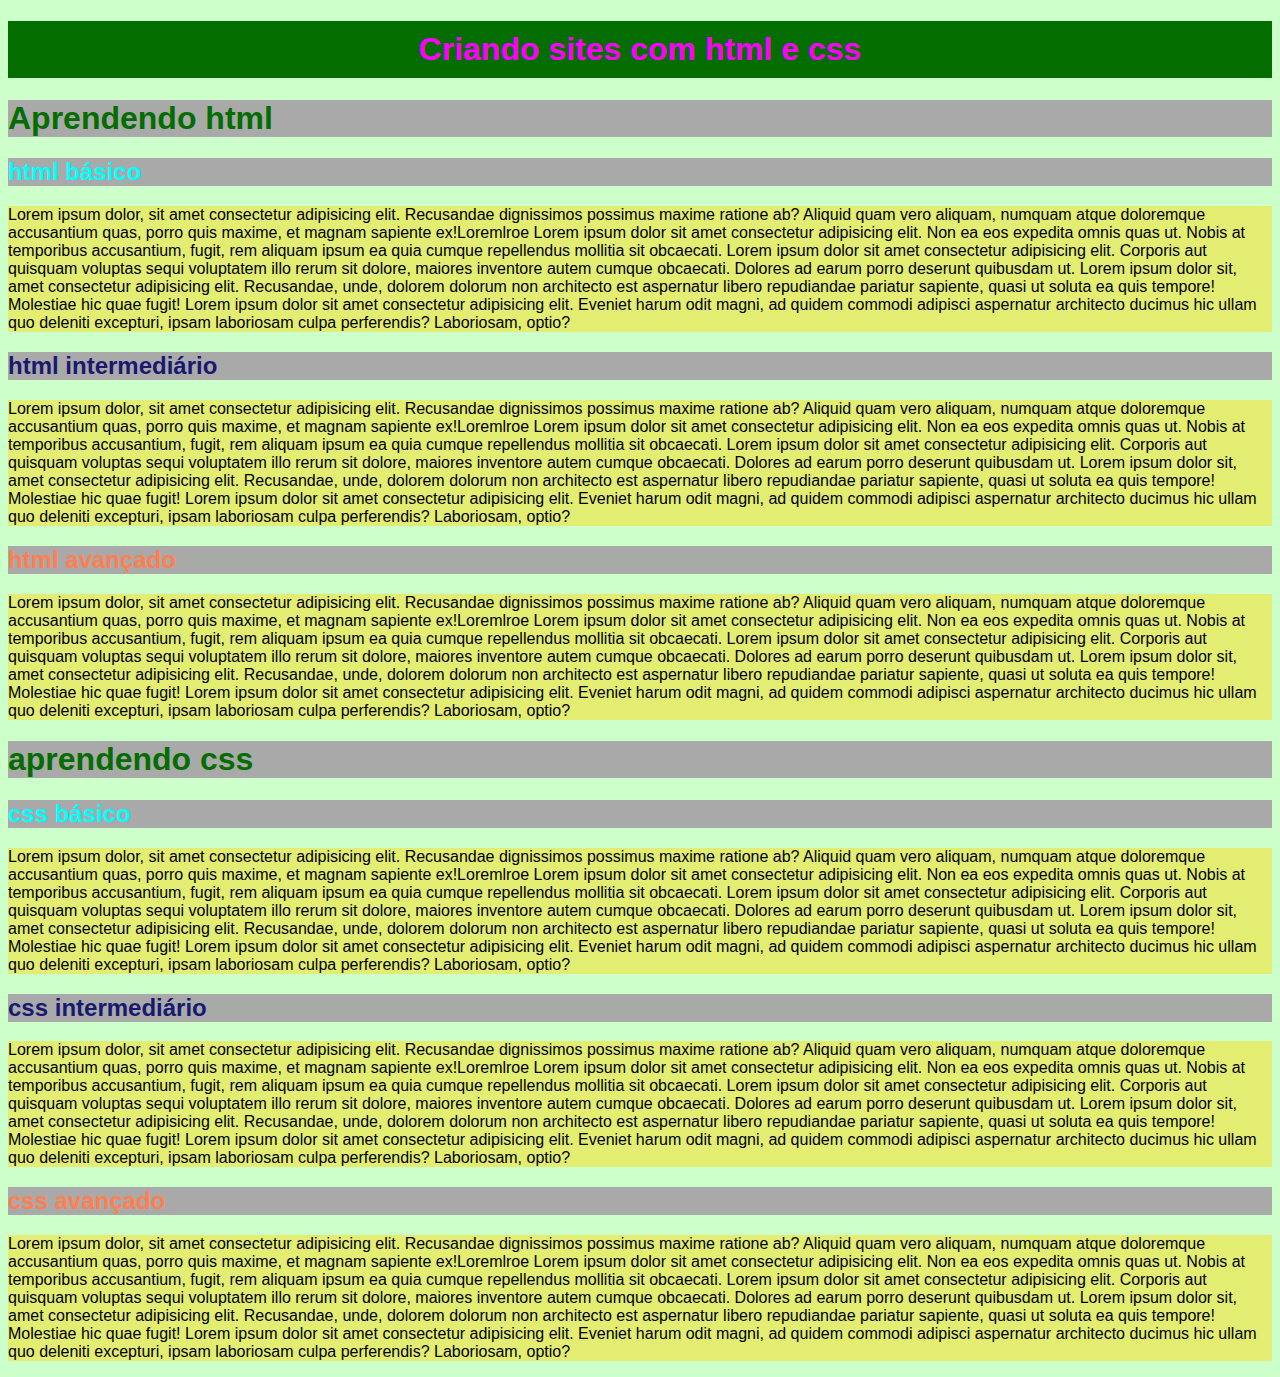
<file: index.html>
<!DOCTYPE html>
<html lang="en">
<head>
    <meta charset="UTF-8">
    <meta http-equiv="X-UA-Compatible" content="IE=edge">
    <meta name="viewport" content="width=device-width, initial-scale=1.0">
    <title>seletores personalizados</title>
    <link rel="stylesheet" href="style.css">
</head>
<body>
    <h1 id="principal">Criando sites com html e css</h1>
    <h1>Aprendendo html</h1>
    <h2 class="basico">html básico</h2>
    <p>Lorem ipsum dolor, sit amet consectetur adipisicing elit. Recusandae dignissimos possimus maxime ratione ab?
        Aliquid quam vero aliquam, numquam atque doloremque accusantium quas, porro quis maxime, et magnam sapiente
        ex!Loremlroe
        Lorem ipsum dolor sit amet consectetur adipisicing elit. Non ea eos expedita omnis quas ut. Nobis at temporibus
        accusantium, fugit, rem aliquam ipsum ea quia cumque repellendus mollitia sit obcaecati.
        Lorem ipsum dolor sit amet consectetur adipisicing elit. Corporis aut quisquam voluptas sequi voluptatem illo
        rerum sit dolore, maiores inventore autem cumque obcaecati. Dolores ad earum porro deserunt quibusdam ut.
        Lorem ipsum dolor sit, amet consectetur adipisicing elit. Recusandae, unde, dolorem dolorum non architecto est aspernatur libero repudiandae pariatur sapiente, quasi ut soluta ea quis tempore! Molestiae hic quae fugit!
        Lorem ipsum dolor sit amet consectetur adipisicing elit. Eveniet harum odit magni, ad quidem commodi adipisci aspernatur architecto ducimus hic ullam quo deleniti excepturi, ipsam laboriosam culpa perferendis? Laboriosam, optio?
    </p>
    <h2 class="intermediario">html intermediário</h2>
    <p>Lorem ipsum dolor, sit amet consectetur adipisicing elit. Recusandae dignissimos possimus maxime ratione ab?
        Aliquid quam vero aliquam, numquam atque doloremque accusantium quas, porro quis maxime, et magnam sapiente
        ex!Loremlroe
        Lorem ipsum dolor sit amet consectetur adipisicing elit. Non ea eos expedita omnis quas ut. Nobis at temporibus
        accusantium, fugit, rem aliquam ipsum ea quia cumque repellendus mollitia sit obcaecati.
        Lorem ipsum dolor sit amet consectetur adipisicing elit. Corporis aut quisquam voluptas sequi voluptatem illo
        rerum sit dolore, maiores inventore autem cumque obcaecati. Dolores ad earum porro deserunt quibusdam ut.
        Lorem ipsum dolor sit, amet consectetur adipisicing elit. Recusandae, unde, dolorem dolorum non architecto est aspernatur libero repudiandae pariatur sapiente, quasi ut soluta ea quis tempore! Molestiae hic quae fugit!
        Lorem ipsum dolor sit amet consectetur adipisicing elit. Eveniet harum odit magni, ad quidem commodi adipisci aspernatur architecto ducimus hic ullam quo deleniti excepturi, ipsam laboriosam culpa perferendis? Laboriosam, optio?
    </p>
    <h2 class="avancado">html avançado</h2>
    <p>Lorem ipsum dolor, sit amet consectetur adipisicing elit. Recusandae dignissimos possimus maxime ratione ab?
        Aliquid quam vero aliquam, numquam atque doloremque accusantium quas, porro quis maxime, et magnam sapiente
        ex!Loremlroe
        Lorem ipsum dolor sit amet consectetur adipisicing elit. Non ea eos expedita omnis quas ut. Nobis at temporibus
        accusantium, fugit, rem aliquam ipsum ea quia cumque repellendus mollitia sit obcaecati.
        Lorem ipsum dolor sit amet consectetur adipisicing elit. Corporis aut quisquam voluptas sequi voluptatem illo
        rerum sit dolore, maiores inventore autem cumque obcaecati. Dolores ad earum porro deserunt quibusdam ut.
        Lorem ipsum dolor sit, amet consectetur adipisicing elit. Recusandae, unde, dolorem dolorum non architecto est aspernatur libero repudiandae pariatur sapiente, quasi ut soluta ea quis tempore! Molestiae hic quae fugit!
        Lorem ipsum dolor sit amet consectetur adipisicing elit. Eveniet harum odit magni, ad quidem commodi adipisci aspernatur architecto ducimus hic ullam quo deleniti excepturi, ipsam laboriosam culpa perferendis? Laboriosam, optio?
    </p>
    <h1>aprendendo css</h1>
    <h2 class="basico">css básico</h2>
    <p>Lorem ipsum dolor, sit amet consectetur adipisicing elit. Recusandae dignissimos possimus maxime ratione ab?
        Aliquid quam vero aliquam, numquam atque doloremque accusantium quas, porro quis maxime, et magnam sapiente
        ex!Loremlroe
        Lorem ipsum dolor sit amet consectetur adipisicing elit. Non ea eos expedita omnis quas ut. Nobis at temporibus
        accusantium, fugit, rem aliquam ipsum ea quia cumque repellendus mollitia sit obcaecati.
        Lorem ipsum dolor sit amet consectetur adipisicing elit. Corporis aut quisquam voluptas sequi voluptatem illo
        rerum sit dolore, maiores inventore autem cumque obcaecati. Dolores ad earum porro deserunt quibusdam ut.
        Lorem ipsum dolor sit, amet consectetur adipisicing elit. Recusandae, unde, dolorem dolorum non architecto est aspernatur libero repudiandae pariatur sapiente, quasi ut soluta ea quis tempore! Molestiae hic quae fugit!
        Lorem ipsum dolor sit amet consectetur adipisicing elit. Eveniet harum odit magni, ad quidem commodi adipisci aspernatur architecto ducimus hic ullam quo deleniti excepturi, ipsam laboriosam culpa perferendis? Laboriosam, optio?
    </p>
    <h2 class="intermediario">css intermediário</h2>
    <p>Lorem ipsum dolor, sit amet consectetur adipisicing elit. Recusandae dignissimos possimus maxime ratione ab?
        Aliquid quam vero aliquam, numquam atque doloremque accusantium quas, porro quis maxime, et magnam sapiente
        ex!Loremlroe
        Lorem ipsum dolor sit amet consectetur adipisicing elit. Non ea eos expedita omnis quas ut. Nobis at temporibus
        accusantium, fugit, rem aliquam ipsum ea quia cumque repellendus mollitia sit obcaecati.
        Lorem ipsum dolor sit amet consectetur adipisicing elit. Corporis aut quisquam voluptas sequi voluptatem illo
        rerum sit dolore, maiores inventore autem cumque obcaecati. Dolores ad earum porro deserunt quibusdam ut.
        Lorem ipsum dolor sit, amet consectetur adipisicing elit. Recusandae, unde, dolorem dolorum non architecto est aspernatur libero repudiandae pariatur sapiente, quasi ut soluta ea quis tempore! Molestiae hic quae fugit!
        Lorem ipsum dolor sit amet consectetur adipisicing elit. Eveniet harum odit magni, ad quidem commodi adipisci aspernatur architecto ducimus hic ullam quo deleniti excepturi, ipsam laboriosam culpa perferendis? Laboriosam, optio?
    </p>
    <h2 class="avancado">css avançado</h2>
    <p>Lorem ipsum dolor, sit amet consectetur adipisicing elit. Recusandae dignissimos possimus maxime ratione ab?
        Aliquid quam vero aliquam, numquam atque doloremque accusantium quas, porro quis maxime, et magnam sapiente
        ex!Loremlroe
        Lorem ipsum dolor sit amet consectetur adipisicing elit. Non ea eos expedita omnis quas ut. Nobis at temporibus
        accusantium, fugit, rem aliquam ipsum ea quia cumque repellendus mollitia sit obcaecati.
        Lorem ipsum dolor sit amet consectetur adipisicing elit. Corporis aut quisquam voluptas sequi voluptatem illo
        rerum sit dolore, maiores inventore autem cumque obcaecati. Dolores ad earum porro deserunt quibusdam ut.
        Lorem ipsum dolor sit, amet consectetur adipisicing elit. Recusandae, unde, dolorem dolorum non architecto est aspernatur libero repudiandae pariatur sapiente, quasi ut soluta ea quis tempore! Molestiae hic quae fugit!
        Lorem ipsum dolor sit amet consectetur adipisicing elit. Eveniet harum odit magni, ad quidem commodi adipisci aspernatur architecto ducimus hic ullam quo deleniti excepturi, ipsam laboriosam culpa perferendis? Laboriosam, optio?
    </p>
</body>
</html>
</file>
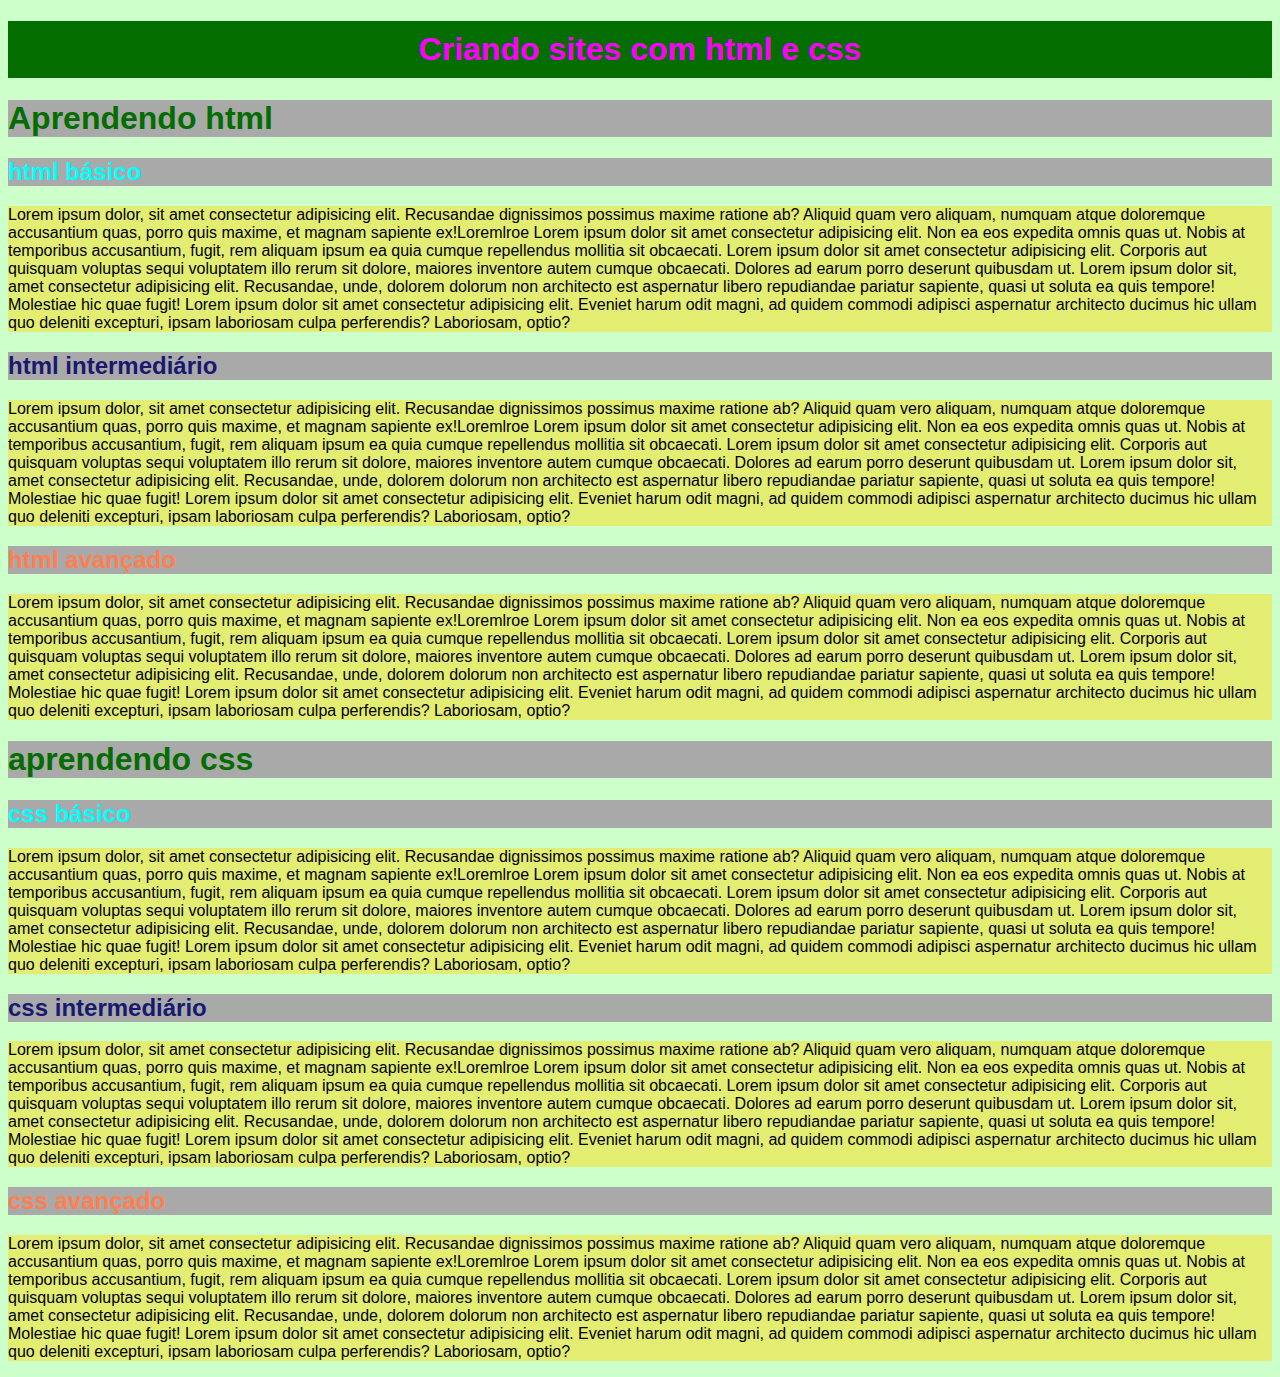
<file: seletor01.html>
<!DOCTYPE html>
<html lang="en">
<head>
    <meta charset="UTF-8">
    <meta http-equiv="X-UA-Compatible" content="IE=edge">
    <meta name="viewport" content="width=device-width, initial-scale=1.0">
    <title>seletores personalizados</title>
    <link rel="stylesheet" href="style.css">
</head>
<body>
    <h1 id="principal">Criando sites com html e css</h1>
    <h1>Aprendendo html</h1>
    <h2 class="basico">html básico</h2>
    <p>Lorem ipsum dolor, sit amet consectetur adipisicing elit. Recusandae dignissimos possimus maxime ratione ab?
        Aliquid quam vero aliquam, numquam atque doloremque accusantium quas, porro quis maxime, et magnam sapiente
        ex!Loremlroe
        Lorem ipsum dolor sit amet consectetur adipisicing elit. Non ea eos expedita omnis quas ut. Nobis at temporibus
        accusantium, fugit, rem aliquam ipsum ea quia cumque repellendus mollitia sit obcaecati.
        Lorem ipsum dolor sit amet consectetur adipisicing elit. Corporis aut quisquam voluptas sequi voluptatem illo
        rerum sit dolore, maiores inventore autem cumque obcaecati. Dolores ad earum porro deserunt quibusdam ut.
        Lorem ipsum dolor sit, amet consectetur adipisicing elit. Recusandae, unde, dolorem dolorum non architecto est aspernatur libero repudiandae pariatur sapiente, quasi ut soluta ea quis tempore! Molestiae hic quae fugit!
        Lorem ipsum dolor sit amet consectetur adipisicing elit. Eveniet harum odit magni, ad quidem commodi adipisci aspernatur architecto ducimus hic ullam quo deleniti excepturi, ipsam laboriosam culpa perferendis? Laboriosam, optio?
    </p>
    <h2 class="intermediario">html intermediário</h2>
    <p>Lorem ipsum dolor, sit amet consectetur adipisicing elit. Recusandae dignissimos possimus maxime ratione ab?
        Aliquid quam vero aliquam, numquam atque doloremque accusantium quas, porro quis maxime, et magnam sapiente
        ex!Loremlroe
        Lorem ipsum dolor sit amet consectetur adipisicing elit. Non ea eos expedita omnis quas ut. Nobis at temporibus
        accusantium, fugit, rem aliquam ipsum ea quia cumque repellendus mollitia sit obcaecati.
        Lorem ipsum dolor sit amet consectetur adipisicing elit. Corporis aut quisquam voluptas sequi voluptatem illo
        rerum sit dolore, maiores inventore autem cumque obcaecati. Dolores ad earum porro deserunt quibusdam ut.
        Lorem ipsum dolor sit, amet consectetur adipisicing elit. Recusandae, unde, dolorem dolorum non architecto est aspernatur libero repudiandae pariatur sapiente, quasi ut soluta ea quis tempore! Molestiae hic quae fugit!
        Lorem ipsum dolor sit amet consectetur adipisicing elit. Eveniet harum odit magni, ad quidem commodi adipisci aspernatur architecto ducimus hic ullam quo deleniti excepturi, ipsam laboriosam culpa perferendis? Laboriosam, optio?
    </p>
    <h2 class="avancado">html avançado</h2>
    <p>Lorem ipsum dolor, sit amet consectetur adipisicing elit. Recusandae dignissimos possimus maxime ratione ab?
        Aliquid quam vero aliquam, numquam atque doloremque accusantium quas, porro quis maxime, et magnam sapiente
        ex!Loremlroe
        Lorem ipsum dolor sit amet consectetur adipisicing elit. Non ea eos expedita omnis quas ut. Nobis at temporibus
        accusantium, fugit, rem aliquam ipsum ea quia cumque repellendus mollitia sit obcaecati.
        Lorem ipsum dolor sit amet consectetur adipisicing elit. Corporis aut quisquam voluptas sequi voluptatem illo
        rerum sit dolore, maiores inventore autem cumque obcaecati. Dolores ad earum porro deserunt quibusdam ut.
        Lorem ipsum dolor sit, amet consectetur adipisicing elit. Recusandae, unde, dolorem dolorum non architecto est aspernatur libero repudiandae pariatur sapiente, quasi ut soluta ea quis tempore! Molestiae hic quae fugit!
        Lorem ipsum dolor sit amet consectetur adipisicing elit. Eveniet harum odit magni, ad quidem commodi adipisci aspernatur architecto ducimus hic ullam quo deleniti excepturi, ipsam laboriosam culpa perferendis? Laboriosam, optio?
    </p>
    <h1>aprendendo css</h1>
    <h2 class="basico">css básico</h2>
    <p>Lorem ipsum dolor, sit amet consectetur adipisicing elit. Recusandae dignissimos possimus maxime ratione ab?
        Aliquid quam vero aliquam, numquam atque doloremque accusantium quas, porro quis maxime, et magnam sapiente
        ex!Loremlroe
        Lorem ipsum dolor sit amet consectetur adipisicing elit. Non ea eos expedita omnis quas ut. Nobis at temporibus
        accusantium, fugit, rem aliquam ipsum ea quia cumque repellendus mollitia sit obcaecati.
        Lorem ipsum dolor sit amet consectetur adipisicing elit. Corporis aut quisquam voluptas sequi voluptatem illo
        rerum sit dolore, maiores inventore autem cumque obcaecati. Dolores ad earum porro deserunt quibusdam ut.
        Lorem ipsum dolor sit, amet consectetur adipisicing elit. Recusandae, unde, dolorem dolorum non architecto est aspernatur libero repudiandae pariatur sapiente, quasi ut soluta ea quis tempore! Molestiae hic quae fugit!
        Lorem ipsum dolor sit amet consectetur adipisicing elit. Eveniet harum odit magni, ad quidem commodi adipisci aspernatur architecto ducimus hic ullam quo deleniti excepturi, ipsam laboriosam culpa perferendis? Laboriosam, optio?
    </p>
    <h2 class="intermediario">css intermediário</h2>
    <p>Lorem ipsum dolor, sit amet consectetur adipisicing elit. Recusandae dignissimos possimus maxime ratione ab?
        Aliquid quam vero aliquam, numquam atque doloremque accusantium quas, porro quis maxime, et magnam sapiente
        ex!Loremlroe
        Lorem ipsum dolor sit amet consectetur adipisicing elit. Non ea eos expedita omnis quas ut. Nobis at temporibus
        accusantium, fugit, rem aliquam ipsum ea quia cumque repellendus mollitia sit obcaecati.
        Lorem ipsum dolor sit amet consectetur adipisicing elit. Corporis aut quisquam voluptas sequi voluptatem illo
        rerum sit dolore, maiores inventore autem cumque obcaecati. Dolores ad earum porro deserunt quibusdam ut.
        Lorem ipsum dolor sit, amet consectetur adipisicing elit. Recusandae, unde, dolorem dolorum non architecto est aspernatur libero repudiandae pariatur sapiente, quasi ut soluta ea quis tempore! Molestiae hic quae fugit!
        Lorem ipsum dolor sit amet consectetur adipisicing elit. Eveniet harum odit magni, ad quidem commodi adipisci aspernatur architecto ducimus hic ullam quo deleniti excepturi, ipsam laboriosam culpa perferendis? Laboriosam, optio?
    </p>
    <h2 class="avancado">css avançado</h2>
    <p>Lorem ipsum dolor, sit amet consectetur adipisicing elit. Recusandae dignissimos possimus maxime ratione ab?
        Aliquid quam vero aliquam, numquam atque doloremque accusantium quas, porro quis maxime, et magnam sapiente
        ex!Loremlroe
        Lorem ipsum dolor sit amet consectetur adipisicing elit. Non ea eos expedita omnis quas ut. Nobis at temporibus
        accusantium, fugit, rem aliquam ipsum ea quia cumque repellendus mollitia sit obcaecati.
        Lorem ipsum dolor sit amet consectetur adipisicing elit. Corporis aut quisquam voluptas sequi voluptatem illo
        rerum sit dolore, maiores inventore autem cumque obcaecati. Dolores ad earum porro deserunt quibusdam ut.
        Lorem ipsum dolor sit, amet consectetur adipisicing elit. Recusandae, unde, dolorem dolorum non architecto est aspernatur libero repudiandae pariatur sapiente, quasi ut soluta ea quis tempore! Molestiae hic quae fugit!
        Lorem ipsum dolor sit amet consectetur adipisicing elit. Eveniet harum odit magni, ad quidem commodi adipisci aspernatur architecto ducimus hic ullam quo deleniti excepturi, ipsam laboriosam culpa perferendis? Laboriosam, optio?
    </p>
</body>
</html>
</file>
<file: style.css>
@charset "UTF-8";

body {
    background-color: rgb(205, 255, 203);
    font-family: Arial, Helvetica, sans-serif;
}

h1 {
    color: rgb(4, 109, 0);
}
h1#principal {
    text-align: center;
    background-color: rgb(4, 109, 0);
    color:fuchsia;
    padding: 10px;
}

h2 {
    color: rgb(73, 109, 71);
}

h1, h2 {
    background-color: darkgray;
}

.basico {
    color: aqua;
}

.intermediario {
    color: midnightblue;
}

.avancado {
    color: coral;
}

p {
    background-color: rgb(255, 215, 0, 0.438);
}

.destaque {
    background-color: rgb(255, 215, 0, 0.438);
}
</file>
